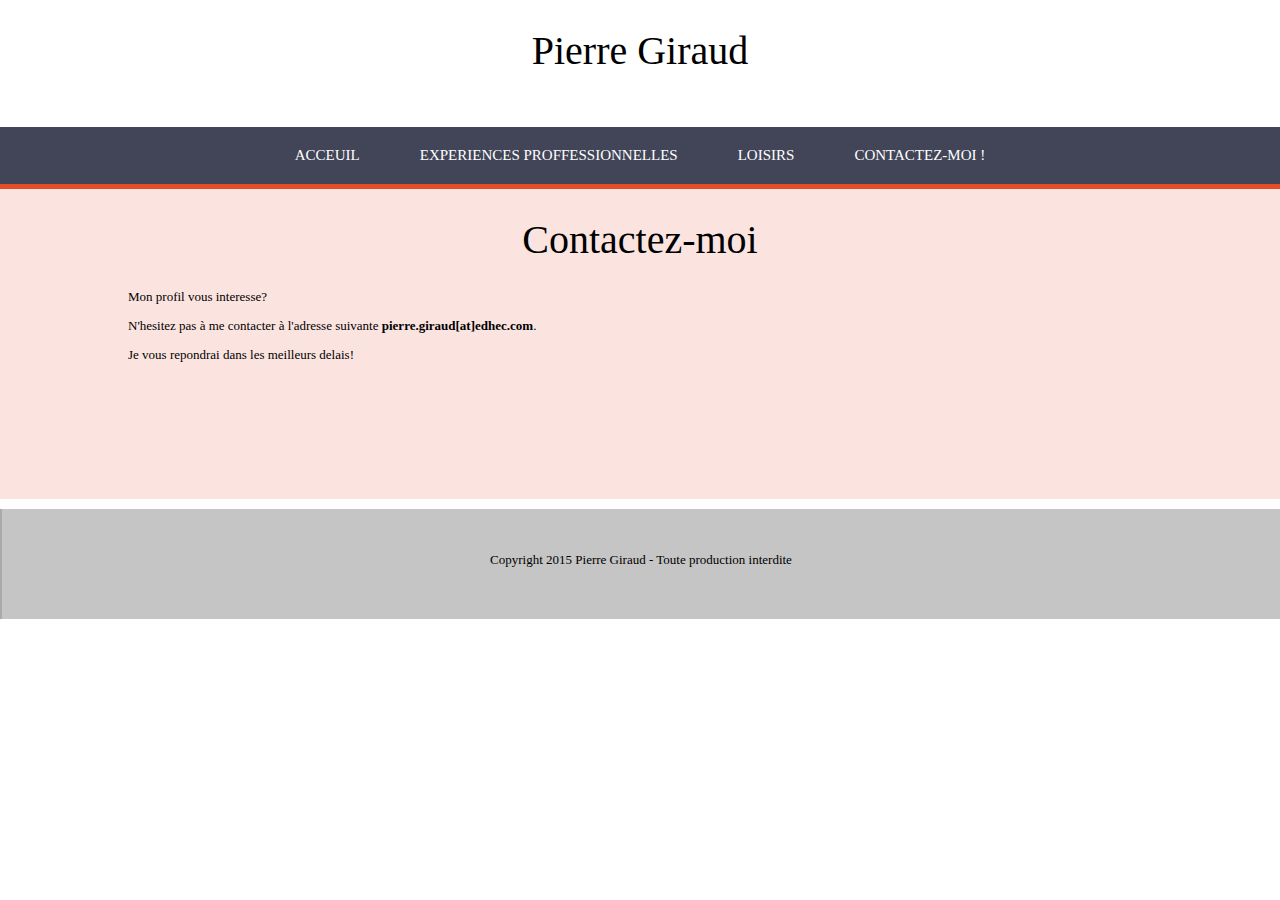
<file: contact.html>
<!DOCTYPE html>
<html lang="fr">
   <head>
    <meta charset="UTF-8">
    <meta name="viewport" content="width=device-width, initial-scale=1.0">
    <title>Mon CV en ligne </title>
    <link rel="stylesheet" href="Style.css">
   </head>
   <body>
      <header>
             <h1>Pierre Giraud</h1>
       </header>
       <nav>
           <div class="table">
                <ul>
                      <li class="menu-ind">
                          <a href="Index.html">Acceuil</a>
                      </li>
                      <li class="menu-exp">
                          <a href="Experience-pro.html">Experiences proffessionnelles</a>
                      </li>
                      <li class="menu-hob">
                          <a href="hobbies.html">Loisirs </a>
                      </li>
                      <li class="menu-con">
                          <a href="contact.html">Contactez-moi !</a>
                      </li>
                </ul>
            </div>   
        </nav>
          <section class="rouge">
            <h1>Contactez-moi</h1>
            <div class="sec"> 
                <p>Mon profil vous interesse? </p>
                <p>N'hesitez pas à me contacter à l'adresse suivante
                     <strong>pierre.giraud[at]edhec.com</strong>. </p>
                     <p>Je vous repondrai dans les meilleurs delais!</p>
             </div>
        </section>

          <footer>
                <p>Copyright 2015 Pierre Giraud - Toute production interdite </p>
          </footer>
    </body>
</html>
</file>
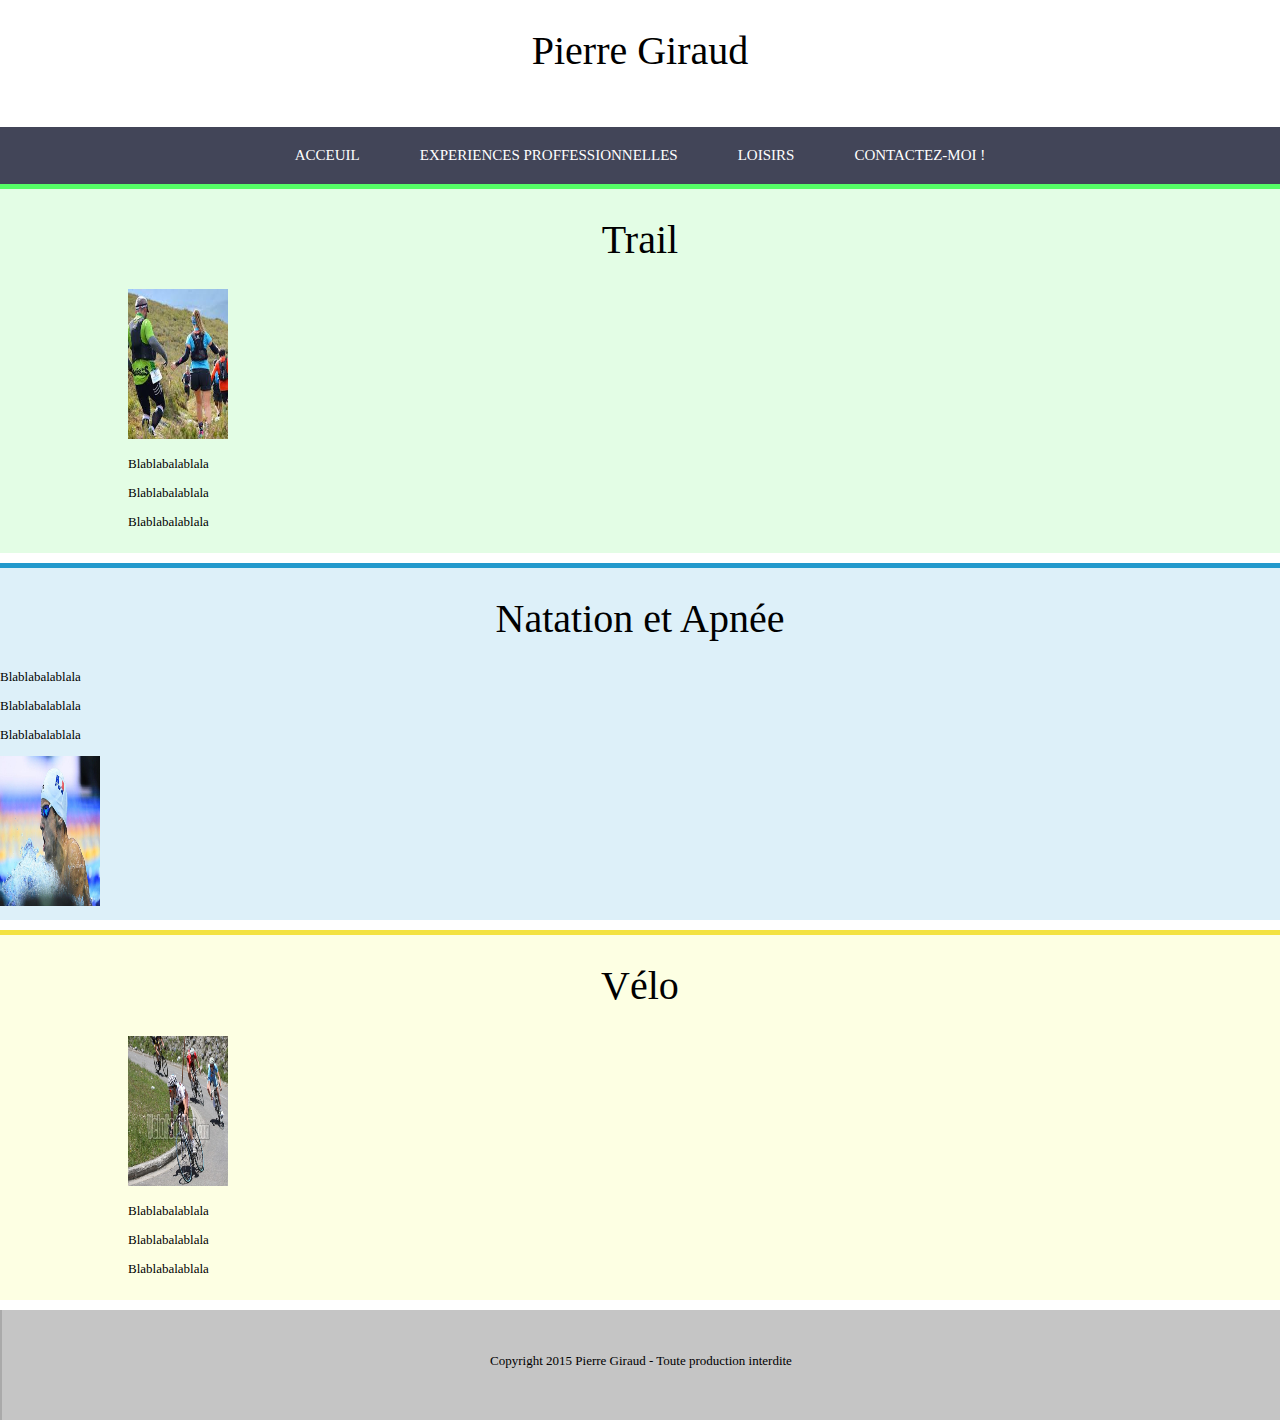
<file: hobbies.html>
<!DOCTYPE html>
<html lang="fr">
   <head>
    <meta charset="UTF-8">
    <meta name="viewport" content="width=device-width, initial-scale=1.0">
    <title>Mon CV en ligne </title>
    <link rel="stylesheet" href="Style.css">
   </head>
   <body>
      <header>
             <h1>Pierre Giraud</h1>
       </header>
       <nav>
           <div class="table">
                <ul>
                      <li class="menu-ind">
                          <a href="Index.html">Acceuil</a>
                      </li>
                      <li class="menu-exp">
                          <a href="Experience-pro.html">Experiences proffessionnelles</a>
                      </li>
                      <li class="menu-hob">
                          <a href="hobbies.html">Loisirs </a>
                      </li>
                      <li class="menu-con">
                          <a href="contact.html">Contactez-moi !</a>
                      </li>
                </ul>
            </div>   
        </nav>
          <section class="vert">
               <h1>Trail</h1>
               <div class="sec">
                    <div class="leftexp">
                         <img src="trail images.jpeg" alt="Trail">
                    </div>
                    <div class="rightexp">
                          <p>Blablabalablala</p>
                          <p>Blablabalablala</p>
                          <p>Blablabalablala</p>    
                    </div>
               </div>
          </section>
          <section class="bleu">
                 <h1>Natation et Apnée</h1>
                     <div class="rightexp">
                          <p>Blablabalablala</p>
                          <p>Blablabalablala</p>
                          <p>Blablabalablala</p>    
                     </div>
                   <div class="leftexp">
                         <img src="image natation 2.jpg" alt="Natation">
                   </div>
          </section>
          <section class="jaune">
                <h1>Vélo</h1>  <div class="sec">
                    <div class="leftexp">
                         <img src="velo.jpg" alt="Velo">
                    </div>
                    <div class="rightexp">
                          <p>Blablabalablala</p>
                          <p>Blablabalablala</p>
                          <p>Blablabalablala</p>    
                    </div>
               </div> 

          </section>

          <footer>
                <p>Copyright 2015 Pierre Giraud - Toute production interdite </p>
          </footer>
    </body>
</html>
</file>
<file: Style.css>
body{
    font-family: 'Century Gothic',Calibri, serif;
    font-size: 13px;
    margin: 0px;
    padding: 0px;
    text-align: left;
}

img{
   width: 100px;
   height: 150px;

}

h1{
    font-size: 40px;
    font-weight: normal;
    text-align: center;
}

header{
      height: 100px;
}
footer{
    height: 80px;
    padding-top: 30px;
    text-align: center;
    background-color: #C5C5C5;
    border-left: 2px solid #AAA;
   }

   nav{
    width: 100%;
    background-color: #424558;
   }

   nav ul{
    margin: 0px;
    padding: 0px;
   }

   nav li{
    list-style-type: none;
    float: left;

   }

   nav a{
        display: inline-block;
        text-decoration: none;
        padding: 20px 30px;
        color: #FFF;
        text-transform: uppercase;
        font-size: 15px;
   }
   .table{
         display: table;
         margin: 0px auto;
   }

.menu-ind:hover, .presentation{
    border-top: 5px solid #4C8;
    background-color: RGBa( 64,200 ,130,0.15 );
}

.menu-exp:hover, .parcours{
    border-top: 5px solid #f1dc4f;
    background-color: RGBa( 241,211 ,79,0.15 );
    height: 500px;
    text-align: left;
 }

.menu-hob:hover, .competences{
    border-top: 5px solid #0070BB;
    background-color: RGBa( 000,112 ,192,0.15 );
}
.menu-con:hover, .recommandations{
    border-top: 5px solid #e44d26;
    background-color: RGBa( 228,77,38,0.15);
}
nav li:hover a{
    padding: 15px 30px 20px 30px;
}
 section{
    width: 100%;
    min-height: 300px;
    padding-bottom: 10px;
    margin-bottom: 10px;
    text-align: left;
 }
 .sec{
    margin: 0px 10% 
 }
 .left{
    float: left;
    width: 30%;
 }
 .right{
    float: left;
    width: 70%;
 }

 .cleft, .cright, .sousleft, .sousright{
    width: 50%;
    float: left;
 }

 .sec::after,.exp::after, .reco::after{
        content: **;
        display: table;
        clear: both;
 }

 .orange{
      border-top: 5px solid #e47d26;
      background-color:RGBa( 228,117 ,38,0.15 ) ;
      margin-bottom: 0px ;
 }

 .rose{
    border-top: 5px solid #e44d96;
    background-color:RGBa(228,77 ,128,0.15) ;
    margin-bottom: 0px ;
 }

.vert{
        border-top: 5px solid #5f6;
        background-color: RGBa(70,240 ,80,0.15 );
  }

.bleu{
    border-top: 5px solid #29c;
    background-color: RGBa(30,152 ,212,0.15 );
}

.jaune{
    border-top: 5px solid #f3e241;
    background-color: RGBa(240,255 ,69,0.15 );
} 

.rouge{
    border-top: 5px solid #e44d26;
    background-color: RGBa(228,77 ,38,0.15 );
} 

 .leftex{
         width: 45%;
         float: right;
 }

 .rightex{
    width: 50%;
    float: left;
    margin-left: 5%;
}

.leftex img{
    width: 100%;
    max-width: 400px;
}


@media sreen and (max-widht:780px){
      header{
        height: 50px;
      }
      h1{
        font-size: 28px;
        margin: 20px 0px 0px 0px;
      }
      nav li a{
        font-size: 12px;
        padding: 10px;
      }
      nav li:hover a{
        padding: 5px 10px 10px 10px;
      }
}
</file>
